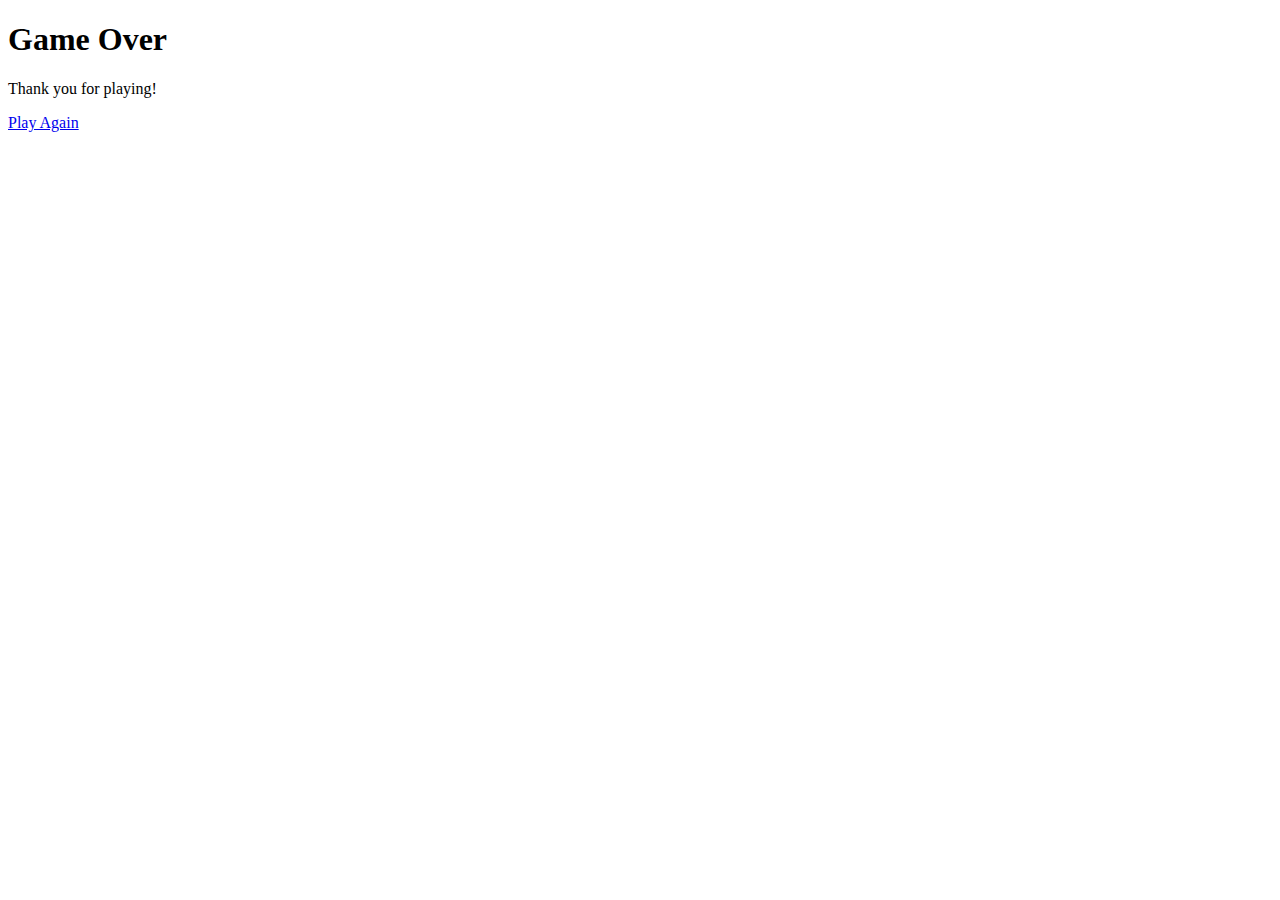
<file: templates/continue.html>
<!DOCTYPE html>
<html lang="en">
<head>
    <meta charset="UTF-8">
    <meta name="viewport" content="width=device-width, initial-scale=1.0">
    <title>Game Over</title>
</head>
<body>
    <div class="game-over-container">
        <h1>Game Over</h1>
        <p>Thank you for playing!</p>
        <a href="/">Play Again</a>
    </div>
</body>
</html>
</file>
